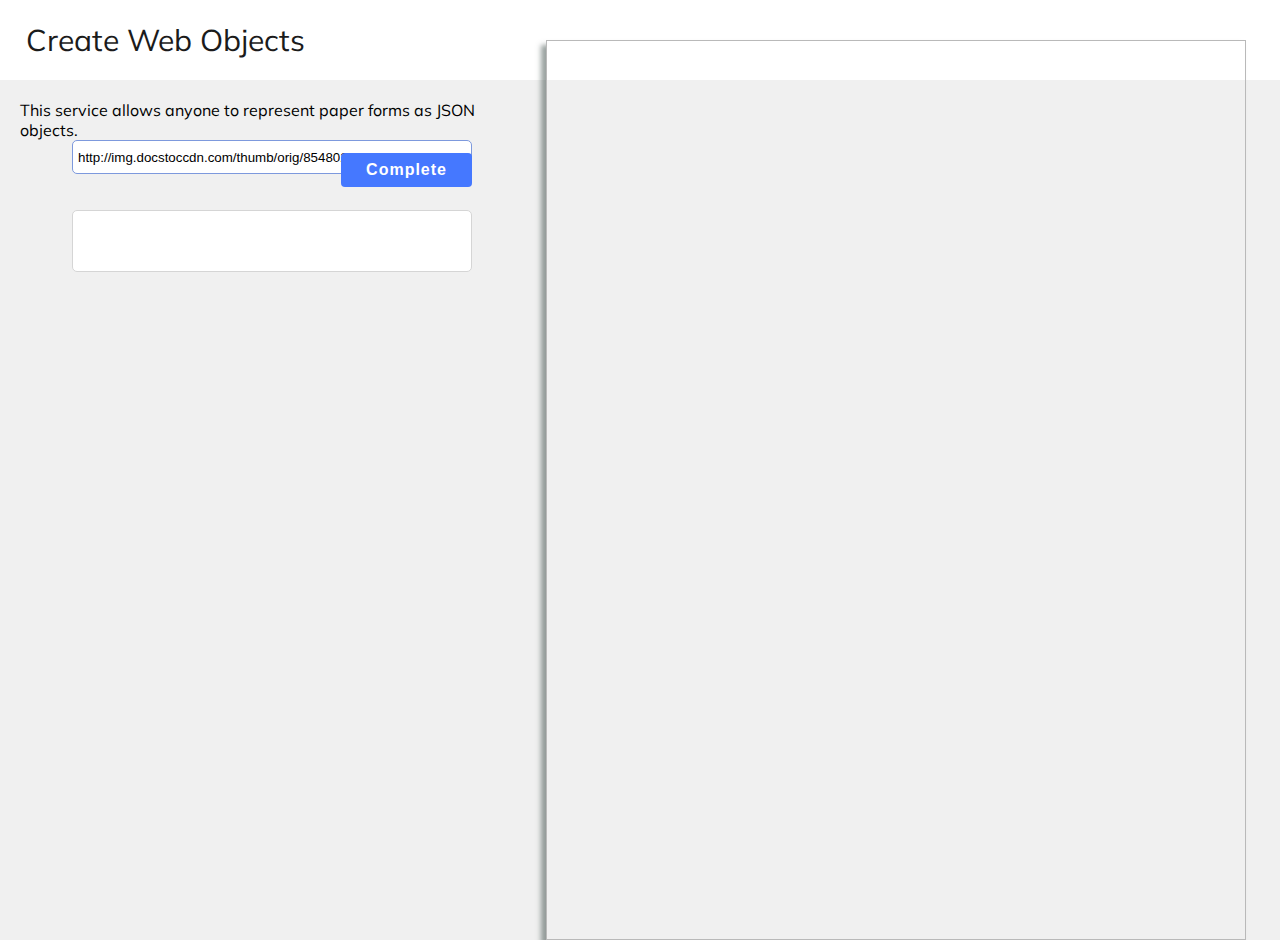
<file: index.html>
<!doctype html>
<head>
	<link href="./styles/main.css" rel="stylesheet">
	<link href='http://fonts.googleapis.com/css?family=Muli' rel='stylesheet' type='text/css'>
</head>
<body>
	<header>Create Web Objects</header>
	<div class="headerBorder"></div>
	<div class="background"></div>
	<div id="capture">
		<div class="left">
			<div class="subHeading">This service allows anyone to represent paper forms as JSON objects.</div>
			<input id="imgUrl" value="http://img.docstoccdn.com/thumb/orig/85480235.png" placeholder="Image Url">
			<button id="doneCapture">Complete</button>
			<pre id="outputMeta"></pre>
		</div>
		<div class="right">
			<div id="docImage"></div>
		</div>
		<div id="selectionMarquee" style="top: 375px; left: 476px; height: 47px; width: 305px; display: none;"></div>
		<div id="meta">
			<span>Name </span><input name="metaName">
		</div>
		
	</div>
	<div id="fill">
		<button id="doneFill">Finish</button>
	</div>
	<div id="view">
		<div class="explainView">API binds customer data from client service or web form.</div>
		<canvas id="canvas"></canvas>
		<img id="canvasImg">
		<button id="doneView">Play Again</button>
	</div>
</body>
<script src="http://code.jquery.com/jquery-1.9.1.js"></script>
<script src="./scripts/main.js"></script>
</file>
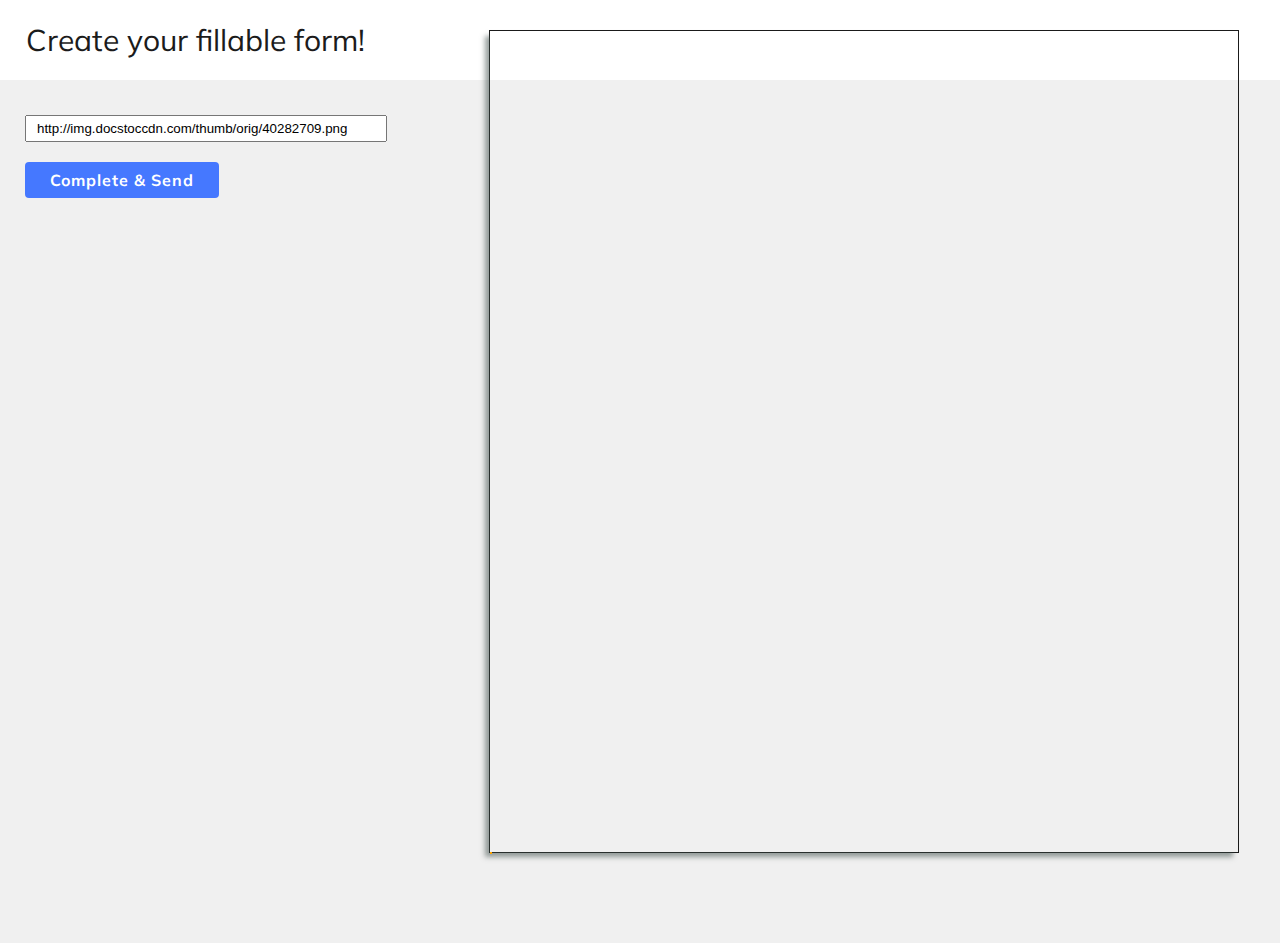
<file: index2.html>
<!doctype html>
<head>
	<link href="./styles/main2.css" rel="stylesheet">
	<link href='http://fonts.googleapis.com/css?family=Muli' rel='stylesheet' type='text/css'>
</head>
<header>
	Create your fillable form!
</header>
	
<div id="capture">
	<div class="wrapper">
		<div class="left col">
			<div class="innerLeft">
				<input id="imgUrl" value="http://img.docstoccdn.com/thumb/orig/40282709.png" placeholder="Image Url"/>
				<button id="doneCapture">Complete & Send</button>

				<div class="instructions">
					<!-- <span class="asterisk">*</span> Click and drag to create coordinate selections -->
				</div>
			</div>
		</div>
		<div class="middle col">
			<div class="imgWrapper">
				<div id='docImage'></div>
				<div id='selectionMarquee'></div>
				<div id='meta'>
					<span>Field Name </span><input name='metaName'/>
				</div>
			</div>
			<ol id='all-cords'></ol>
			
		</div>
		<div class="cb"></div>
	</div>
</div>
<div id="fill">
	<button id="doneFill">Finish</button>
</div>
<div id="view">
	<button id="doneView">Again</button>
	<canvas id="canvas"></canvas>
	<img id="canvasImg" />
</div>

<script src="http://code.jquery.com/jquery-1.9.1.js"></script>
<script src="./scripts/main2.js"></script>
</file>
<file: styles/main.css>
body {
	-webkit-touch-callout: none;
	-webkit-user-select: none;
	-khtml-user-select: none;
	-moz-user-select: none;
	-ms-user-select: none;
	user-select: none;
	font-family: 'Muli', sans-serif;
	background-color: #F0F0F0;
	margin: 0;
}
#selectionMarquee {
	cursor: crosshair;
	z-index: 1000;
	position: absolute;
	border: 1px dashed orange;
}

.selected-box {
	z-position: 999;
	position: absolute;
	border: 1px dashed rgb(71, 140, 30);
	text-align: center;
	color: rgba(89, 128, 84, 0.43);
	display: table;
}
#all-cords {
	position: fixed;
	right: 0;
	bottom: 0;
	background: #FFF;
}
#docImage {
	background-image: url("http://img.docstoccdn.com/thumb/orig/40282709.png");
	border: 1px solid rgb(185, 185, 185);
	cursor: crosshair;
	margin: auto;
	box-sizing: border-box;     background-repeat: no-repeat;     
	background-size: 100% auto;     
	height: 900px;
	max-width: 700px;
	box-shadow: -5px 5px 5px 0px rgba(54,69,65,.5);
	margin-top: -40px;
}
#meta{
	position:absolute;
	
	background: rgb(223, 223, 223);
	padding: 5px;
	border-radius: 5px;
	border: solid 1px grey;
	display: none;
}

button#doneCapture {
    right: 40px;
    top: 53px;
    position: absolute;
}

button#doneFill{
}

div#fill {
    width: 500px;
    margin: auto;
    background-color: rgb(240, 240, 240);
    border: solid 1px rgb(179, 179, 179);
    /* min-height: 200px; */
    border-radius: 5px;
    display: none;
    padding: 15px 10px 20px 10px;
    margin-top: 100px;
}

#fill div {
    margin: 10px 20px;
    position: relative;
    /* text-align: right; */
}

#fill input {
    width: 70%;
    height: 20px;
    border-radius: 4px;
    border: 1px solid rgb(208, 208, 208);
    display: inline-block;
}

canvas#canvas {
  display: block;
  margin: auto;
  border: solid 1px rgb(153, 153, 153);
  max-width: 700px;
  box-sizing: border-box;
}

#capture p {
    text-align: center;
    font-weight: bold;
    color: rgb(69, 111, 176);
}

div#view {
    display: none;
}

input#imgUrl {
    width: 400px;
    padding: 5px;
    height: 34px;
    border-radius: 5px;
    /* margin-top: -14px; */
    border: solid 1px #7D99DD;
    box-sizing: border-box;
    right: 40px;
    position: absolute;
}

button {
  color: white;
  border: 1px solid blue;
  background: rgb(69, 120, 255);
  font-weight: bold;
  padding: 8px 25px 8px 25px;
  font-size: 16px;
  border-radius: 4px;
  border: solid 0 #e3edf4;
  border-radius: 4px;
  letter-spacing: 1px;
  display: block;
  margin: 20px auto;
  cursor: pointer;
}

.selected-box span {
    vertical-align: middle;
    display: table-cell;
}

#fill div span {
    display: inline-block;
    width: 20%;
    text-align: right;
    padding-right: 10px;
    box-sizing: border-box;
    vertical-align: middle;
}

.background {
    background-color: #CFCFCF;
    width: 100%;
    height: 100%;
}

header {
	padding: 21px 26px;
	font-size: 30px;
	color: #1b1b1b;
	background-color:white;
}

.left {
    width: 40%;
    display: inline-block;
    box-sizing: border-box;
    padding: 20px;
    position: relative;
}

.right {
    width: 60%;
    display: inline-block;
    box-sizing: border-box;
    float: right;
}

#outputMeta {
    position: absolute;    
    top: 130px;
    right: 40px;
    background-color: white;
    padding:30px;
    border-radius: 5px;
    border: solid 1px #D5D5D5;
    width: 400px;
    box-sizing: border-box;
    margin: 0;
}
</file>
<file: styles/main2.css>
html {
    /* background: #8fabb7; */
    font-family: 'Muli', sans-serif;
}
body {
	-webkit-touch-callout: none;
	-webkit-user-select: none;
	-khtml-user-select: none;
	-moz-user-select: none;
	-ms-user-select: none;
	user-select: none;
	margin: 0;
}
body > header {
	padding: 21px 26px;
	font-size: 30px;
	color: #1b1b1b;
	width: 60%;
}
.middle {
	margin: 0 auto;
	width: 65%;
}
.left {
	width: 35%;
}
.innerLeft {
	padding: 25px;
}
.innerLeft > * {
	margin: 10px 0;
}
.wrapper {
	background: #F0F0F0;
	position: relative;
}
.imgWrapper {
	width: 90%;
	margin: 0 auto 40px; 
	position: relative;
	top: -50px;
	border: 1px solid #1b1b1b;
	
}
.documentHead {
	padding: 4px 0;
}
.title {
	/* color: #1B1B1B; */
	/* font-size: 40px; */
	/* text-align: left; */
}
.instructions {
	font-size: 11px;
	float: left;
	/* padding: 2px; */
	/* margin-top: 5px; */
}
.instructions .asterisk {
	color: #3a9a95;
}

.right .fieldsHeader {
    text-decoration: underline;
}
#selectionMarquee {
	cursor: crosshair;
	z-index: 1000;
	position: absolute;
	border: 1px dashed orange;
}

.selected-box {
	z-position: 999;
	position: absolute;
	border: 1px dashed rgb(71, 140, 30);
	text-align: center;
	color: rgba(89, 128, 84, 0.43);
	display: table;
	z-index: 101;
}
#all-cords {
	position: fixed;
	right: 0;
	bottom: 0;
	background: #FFF;
}
#docImage {
	background-image: url("http://img.docstoccdn.com/thumb/orig/40282709.png");
	cursor: crosshair;
	box-sizing: border-box;     background-repeat: no-repeat;     
	background-size: 100% auto;     
	height: 821px;
	position: relative;
	margin: 0 auto;
	z-index: 100;
	-moz-box-shadow: 0px 3px 8px rgb(100,100,100); 
	box-shadow: -5px 5px 5px 0px rgba(54,69,65,.5);
	-webkit-box-shadow: 0px -3px -40px rgb(100,100,100); 
	box-shadow: 0 -28px -82px rgb(100,100,100);
}
#meta{
	position:absolute;
	
	background: rgb(223, 223, 223);
	padding: 5px;
	border-radius: 5px;
	border: solid 1px grey;
	display: none;
	z-index: 101;
}

button#doneCapture {
	/* position:absolute; */
}

button#doneFill{
}

div#fill {
    width: 500px;
    margin: auto;
    background-color: rgb(240, 240, 240);
    border: solid 1px rgb(179, 179, 179);
    /* min-height: 200px; */
    border-radius: 5px;
    display: none;
    padding: 15px 10px 20px 10px;
    margin-top: 100px;
}

#fill div {
    margin: 10px 20px;
    position: relative;
    /* text-align: right; */
}

#fill input {
    width: 70%;
    height: 20px;
    border-radius: 4px;
    border: 1px solid rgb(208, 208, 208);
    display: inline-block;
}

canvas#canvas {
  display: block;
  margin: auto;
  border: solid 1px rgb(153, 153, 153);
  max-width: 700px;
  box-sizing: border-box;
}
#capture {
	
}
#capture p {
    text-align: center;
    font-weight: bold;
    color: rgb(69, 111, 176);
}
div#view {
    display: none;
}

input#imgUrl {

    width: 344px;
    

    padding: 4px;
    

    padding-left: 10px;
}
.urlInput {
	float: right;
}
button {
	color: white;
	border: 1px solid blue;
	background: rgb(69, 120, 255);
	font-weight: bold;
	padding: 8px 25px 8px 25px;
	font-size: 16px;
	border-radius: 4px;
	border: solid 0 #e3edf4;
	/* border-bottom: 2px solid #3a9a95; */
	-moz-border-radius: 4px;
	-webkit-border-radius: 4px;
	border-radius: 4px;
	letter-spacing: 1px;
	font-family: 'Muli', sans-serif;
}

.selected-box span {
    vertical-align: middle;
    display: table-cell;
}

#fill div span {
    display: inline-block;
    width: 20%;
    text-align: right;
    padding-right: 10px;
    box-sizing: border-box;
    vertical-align: middle;
}
.col {
    float: left;
}
.cb {
    clear: both;
}
hr {
    padding: 0;
    border: none;
    border-top: medium double #333;
    color: #333;
    text-align: center;
    margin-top: 0;
}
</file>
